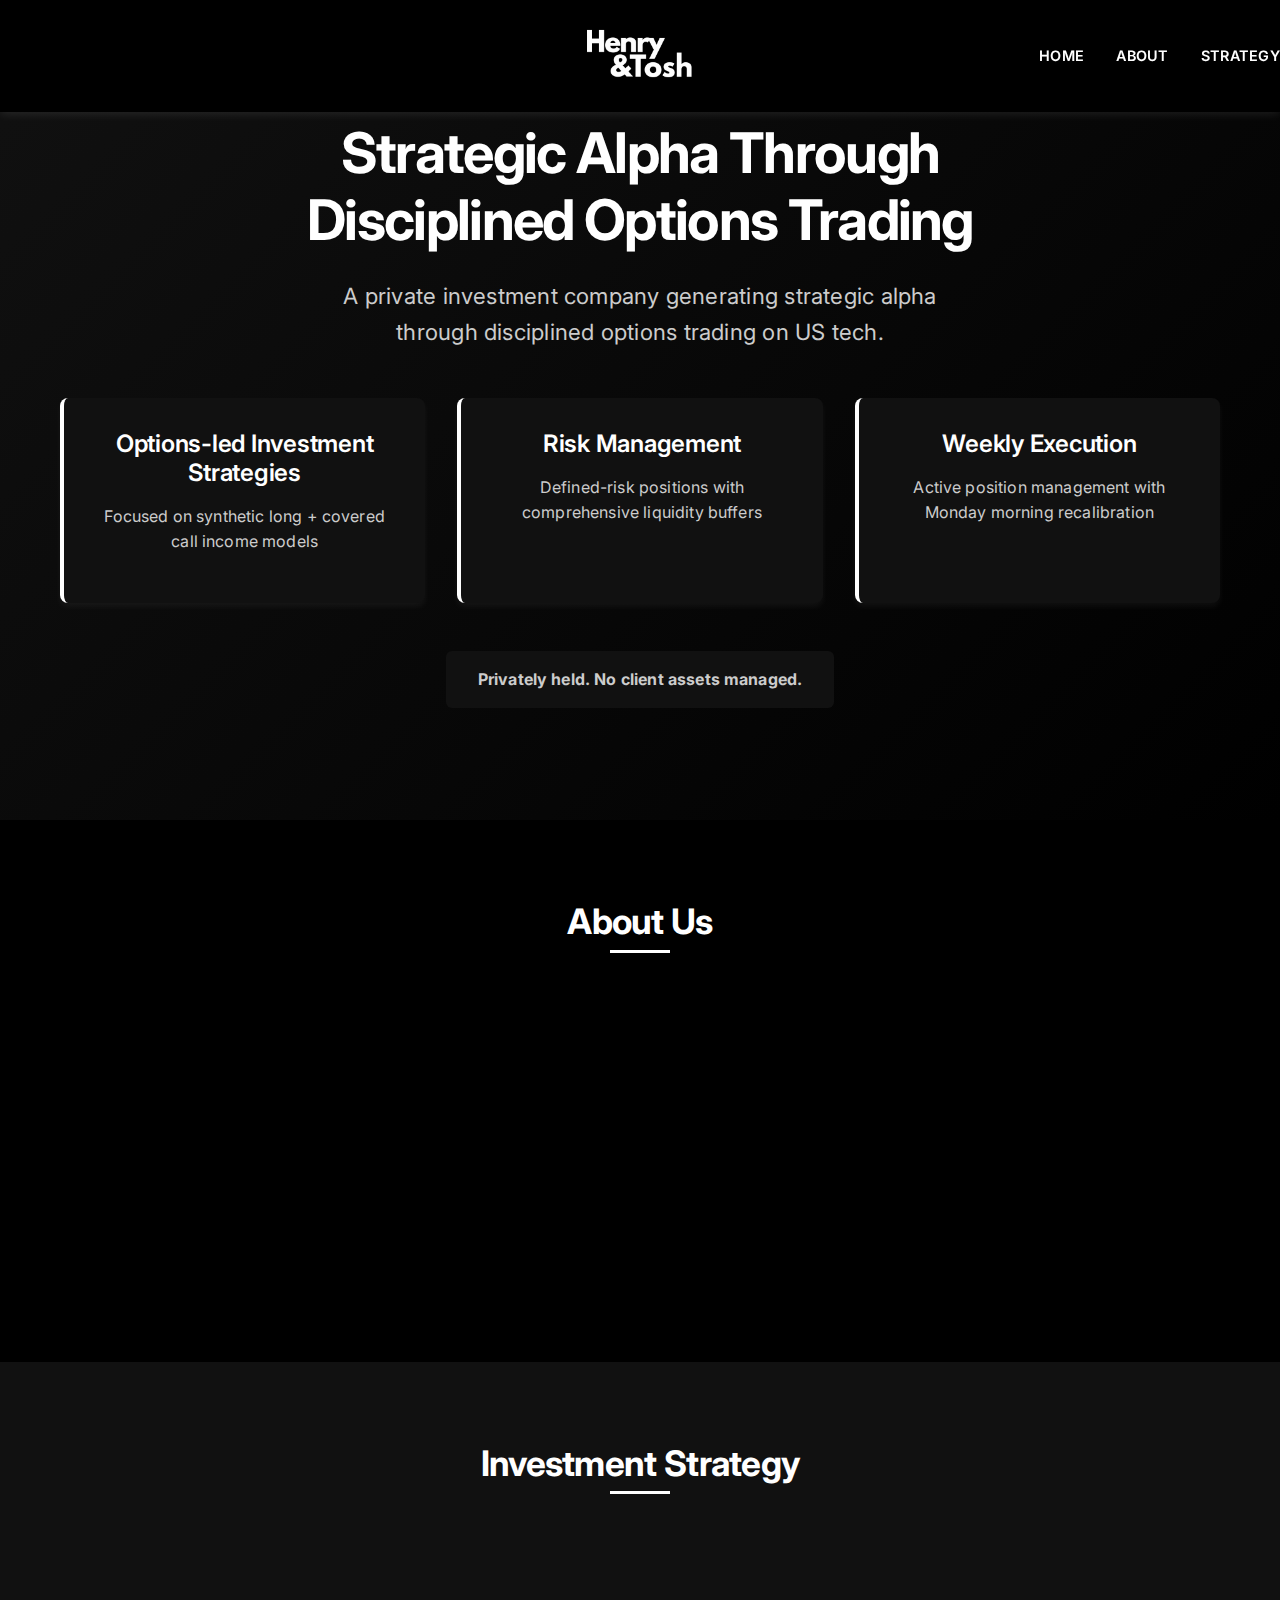
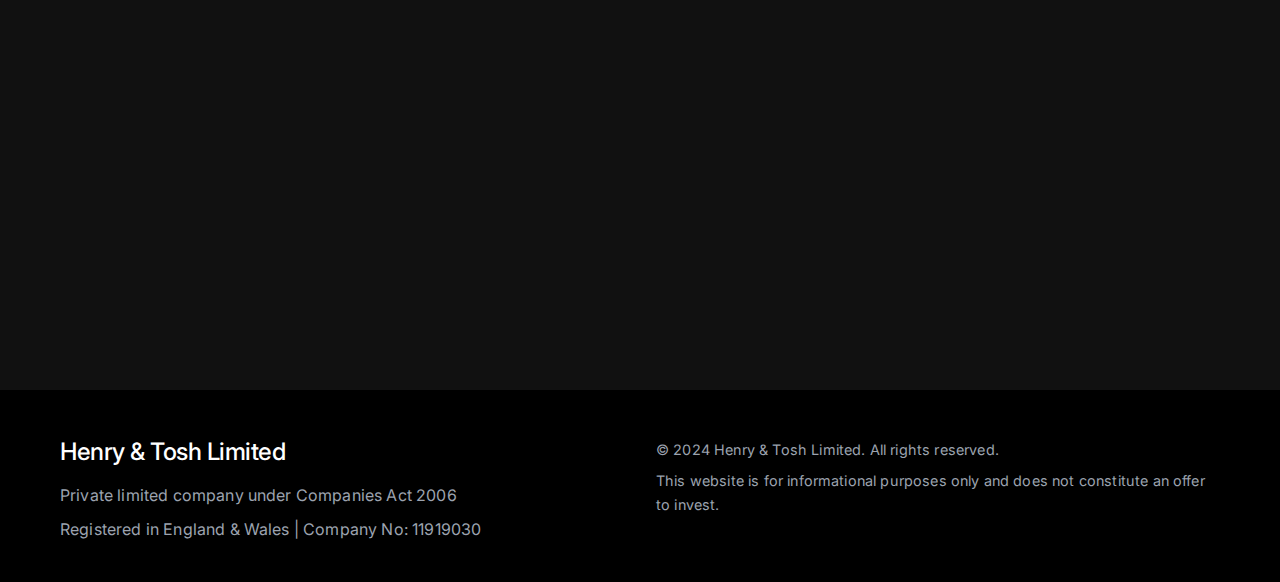
<file: index.html>
<!DOCTYPE html>
<html lang="en">
<head>
    <meta charset="UTF-8">
    <meta name="viewport" content="width=device-width, initial-scale=1.0">
    <title>Henry & Tosh Limited - Private Investment Company</title>
    <meta name="description" content="Henry & Tosh Limited is a UK-based private investment company focused on trading synthetic options to generate weekly income via covered call strategies.">
    <meta name="keywords" content="Henry & Tosh Limited, private investment, options trading, synthetic strategies, UK investment company">
    <link rel="stylesheet" href="styles.css">
    <link href="https://fonts.googleapis.com/css2?family=Inter:wght@300;400;500;600;700&family=Roboto+Slab:wght@300;400;500;600&display=swap" rel="stylesheet">
    <link rel="icon" type="image/x-icon" href="favicon.ico">
</head>
<body>
    <header class="header">
        <nav class="nav">
            <div class="nav-container">
                <div class="logo">
                    <img src="htlogo.png" alt="Henry & Tosh Limited" class="logo-image">
                </div>
                <ul class="nav-menu">
                    <li><a href="#home" class="nav-link">Home</a></li>
                    <li><a href="#about" class="nav-link">About</a></li>
                    <li><a href="#strategy" class="nav-link">Strategy</a></li>
                </ul>
                <div class="hamburger">
                    <span></span>
                    <span></span>
                    <span></span>
                </div>
            </div>
        </nav>
    </header>

    <main>
        <!-- Home Section -->
        <section id="home" class="hero">
            <div class="container">
                <div class="hero-content">
                    <h2 class="hero-title">Strategic Alpha Through Disciplined Options Trading</h2>
                    <p class="hero-subtitle">A private investment company generating strategic alpha through disciplined options trading on US tech.</p>
                    <div class="hero-features">
                        <div class="feature">
                            <h3>Options-led Investment Strategies</h3>
                            <p>Focused on synthetic long + covered call income models</p>
                        </div>
                        <div class="feature">
                            <h3>Risk Management</h3>
                            <p>Defined-risk positions with comprehensive liquidity buffers</p>
                        </div>
                        <div class="feature">
                            <h3>Weekly Execution</h3>
                            <p>Active position management with Monday morning recalibration</p>
                        </div>
                    </div>
                    <div class="hero-disclaimer">
                        <p><strong>Privately held. No client assets managed.</strong></p>
                    </div>
                </div>
            </div>
        </section>

        <!-- About Section -->
        <section id="about" class="about">
            <div class="container">
                <h2 class="section-title">About Us</h2>
                <div class="about-content">
                    <div class="about-text">
                        <h3>Company Background</h3>
                        <p>Founded in 2019, Henry & Tosh Limited is a private investment company registered in England & Wales (Company No. 11919030). We focus on disciplined execution of synthetic strategies to extract income and directional alpha from high-beta equities.</p>
                        
                        <h3>Investment Ethos</h3>
                        <p>Our approach centers on systematic options trading, utilizing synthetic long positions combined with covered call strategies to generate consistent weekly income while maintaining defined risk parameters.</p>
                    </div>

                </div>
            </div>
        </section>

        <!-- Strategy Section -->
        <section id="strategy" class="strategy">
            <div class="container">
                <h2 class="section-title">Investment Strategy</h2>
                <div class="strategy-content">
                    <div class="strategy-card">
                        <h3>Synthetic Long + Covered Call Model</h3>
                        <p>Our core strategy involves establishing synthetic long positions through options combinations, then selling covered calls against these positions to generate weekly income. This approach allows us to capture both directional movement and time decay.</p>
                    </div>
                    <div class="strategy-card">
                        <h3>Risk Management Framework</h3>
                        <p>We maintain strict risk controls including defined-risk positions, comprehensive liquidity buffers, and maximum weekly drawdown limits. All positions are actively monitored and adjusted based on market conditions and volatility metrics.</p>
                    </div>
                    <div class="strategy-card">
                        <h3>Weekly Execution Cycle</h3>
                        <p>Our strategy is reviewed and recalibrated every Monday morning, with positions actively managed throughout the week to optimise risk-reward. This systematic approach ensures consistent execution and performance tracking.</p>
                    </div>
                </div>
            </div>
        </section>




    </main>

    <footer class="footer">
        <div class="container">
            <div class="footer-content">
                <div class="footer-info">
                    <h3>Henry & Tosh Limited</h3>
                    <p>Private limited company under Companies Act 2006</p>
                    <p>Registered in England & Wales | Company No: 11919030</p>
                </div>
                <div class="footer-legal">
                    <p>&copy; 2024 Henry & Tosh Limited. All rights reserved.</p>
                    <p>This website is for informational purposes only and does not constitute an offer to invest.</p>
                </div>
            </div>
        </div>
    </footer>

    <script src="script.js"></script>
</body>
</html>
</file>
<file: styles.css>
/* Reset and Base Styles */
* {
    margin: 0;
    padding: 0;
    box-sizing: border-box;
}

html {
    scroll-behavior: smooth;
}

body {
    font-family: 'Inter', sans-serif;
    line-height: 1.6;
    color: #fff;
    background-color: #000;
    font-weight: 400;
    letter-spacing: 0.01em;
}

.container {
    max-width: 1200px;
    margin: 0 auto;
    padding: 0 20px;
}

/* Typography */
h1, h2, h3, h4, h5, h6 {
    font-family: 'Inter', sans-serif;
    font-weight: 600;
    line-height: 1.2;
    margin-bottom: 1rem;
    letter-spacing: -0.02em;
}

h1 {
    font-size: 2.5rem;
    font-weight: 600;
}

h2 {
    font-size: 2.2rem;
    font-weight: 500;
}

h3 {
    font-size: 1.5rem;
    font-weight: 500;
}

h4 {
    font-size: 1.2rem;
    font-weight: 500;
}

p {
    margin-bottom: 1rem;
    color: #ccc;
}

/* Header and Navigation */
.header {
    background-color: #000;
    box-shadow: 0 2px 10px rgba(255, 255, 255, 0.1);
    position: fixed;
    top: 0;
    width: 100%;
    z-index: 1000;
}

.nav-container {
    display: flex;
    justify-content: center;
    align-items: center;
    padding: 1rem 0;
    position: relative;
}

.logo-image {
    height: 80px;
    width: auto;
    max-width: 400px;
    display: block;
    margin: 0 auto;
}

.nav-menu {
    display: flex;
    list-style: none;
    gap: 2rem;
    position: absolute;
    right: 0;
}

.nav-link {
    text-decoration: none;
    color: #fff;
    font-weight: 600;
    transition: color 0.3s ease;
    position: relative;
    letter-spacing: 0.02em;
    text-transform: uppercase;
    font-size: 0.9rem;
}

.nav-link:hover {
    color: #fff;
}

.nav-link::after {
    content: '';
    position: absolute;
    width: 0;
    height: 2px;
    bottom: -5px;
    left: 0;
    background-color: #fff;
    transition: width 0.3s ease;
}

.nav-link:hover::after {
    width: 100%;
}

.hamburger {
    display: none;
    flex-direction: column;
    cursor: pointer;
    position: absolute;
    right: 0;
}

.hamburger span {
    width: 25px;
    height: 3px;
    background-color: #fff;
    margin: 3px 0;
    transition: 0.3s;
}

/* Hero Section */
.hero {
    padding: 120px 0 80px;
    background: linear-gradient(135deg, #111 0%, #000 100%);
    text-align: center;
}

.hero-title {
    font-size: 3.5rem;
    color: #fff;
    margin-bottom: 1.5rem;
    max-width: 800px;
    margin-left: auto;
    margin-right: auto;
    font-weight: 700;
    letter-spacing: -0.03em;
}

.hero-subtitle {
    font-size: 1.4rem;
    color: #ccc;
    margin-bottom: 3rem;
    max-width: 600px;
    margin-left: auto;
    margin-right: auto;
    font-weight: 400;
    letter-spacing: 0.01em;
}

.hero-features {
    display: grid;
    grid-template-columns: repeat(auto-fit, minmax(300px, 1fr));
    gap: 2rem;
    margin-bottom: 3rem;
}

.feature {
    background: #111;
    padding: 2rem;
    border-radius: 8px;
    box-shadow: 0 4px 6px rgba(255, 255, 255, 0.05);
    border-left: 4px solid #fff;
}

.feature h3 {
    color: #fff;
    margin-bottom: 1rem;
    font-weight: 600;
    letter-spacing: -0.01em;
}

.hero-disclaimer {
    background: #111;
    padding: 1rem 2rem;
    border-radius: 6px;
    margin-bottom: 2rem;
    display: inline-block;
}

.hero-disclaimer p {
    margin: 0;
    color: #ccc;
}



/* Section Styles */
section {
    padding: 80px 0;
}

.section-title {
    text-align: center;
    color: #fff;
    margin-bottom: 3rem;
    position: relative;
    font-weight: 700;
    letter-spacing: -0.02em;
}

.section-title::after {
    content: '';
    position: absolute;
    bottom: -10px;
    left: 50%;
    transform: translateX(-50%);
    width: 60px;
    height: 3px;
    background-color: #fff;
}

/* About Section */
.about {
    background-color: #000;
}

.about-content {
    display: grid;
    grid-template-columns: 2fr 1fr;
    gap: 4rem;
    align-items: start;
}

.about-text h3 {
    color: #fff;
    margin-top: 2rem;
    font-weight: 600;
    letter-spacing: -0.01em;
}

.about-text h3:first-child {
    margin-top: 0;
}



/* Strategy Section */
.strategy {
    background-color: #111;
}

.strategy-content {
    display: grid;
    grid-template-columns: repeat(auto-fit, minmax(350px, 1fr));
    gap: 2rem;
}

.strategy-card {
    background: #000;
    padding: 2.5rem;
    border-radius: 8px;
    box-shadow: 0 4px 6px rgba(255, 255, 255, 0.05);
    border-top: 4px solid #fff;
}

.strategy-card h3 {
    color: #fff;
    margin-bottom: 1rem;
    font-weight: 600;
    letter-spacing: -0.01em;
}







/* Footer */
.footer {
    background-color: #000;
    color: #fff;
    padding: 3rem 0 2rem;
}

.footer-content {
    display: grid;
    grid-template-columns: 1fr 1fr;
    gap: 2rem;
}

.footer-info h3 {
    color: #fff;
    margin-bottom: 1rem;
}

.footer-info p {
    color: #9ca3af;
    margin-bottom: 0.5rem;
}

.footer-legal p {
    color: #9ca3af;
    font-size: 0.9rem;
    margin-bottom: 0.5rem;
}

/* Mobile Responsive */
@media (max-width: 768px) {
    .logo-image {
        height: 60px;
        max-width: 280px;
    }
    
    .hamburger {
        display: flex;
    }

    .nav-menu {
        display: none;
        position: absolute;
        top: 100%;
        left: 0;
        width: 100%;
        background: #000;
        flex-direction: column;
        padding: 1rem 0;
        box-shadow: 0 2px 10px rgba(255, 255, 255, 0.1);
    }

    .nav-menu.active {
        display: flex;
    }

    .nav-menu li {
        margin: 0;
    }

    .nav-menu a {
        display: block;
        padding: 1rem 2rem;
        border-bottom: 1px solid #333;
    }

    .hero-title {
        font-size: 2rem;
    }

    .hero-subtitle {
        font-size: 1.1rem;
    }

    .hero-features {
        grid-template-columns: 1fr;
    }

    .about-content {
        grid-template-columns: 1fr;
        gap: 2rem;
    }

    .strategy-content {
        grid-template-columns: 1fr;
    }

    .performance-stats {
        grid-template-columns: 1fr;
    }



    .footer-content {
        grid-template-columns: 1fr;
        text-align: center;
    }

    .container {
        padding: 0 15px;
    }

    section {
        padding: 60px 0;
    }
}

@media (max-width: 480px) {
    .logo-image {
        height: 45px;
        max-width: 220px;
    }
    
    .hero-title {
        font-size: 1.8rem;
    }

    .section-title {
        font-size: 1.8rem;
    }

    .strategy-card {
        padding: 1.5rem;
    }

    .stat-value {
        font-size: 2rem;
    }
}

/* Smooth animations */
.fade-in {
    opacity: 0;
    transform: translateY(20px);
    transition: opacity 0.6s ease, transform 0.6s ease;
}

.fade-in.visible {
    opacity: 1;
    transform: translateY(0);
}

/* Loading states */
.loading {
    opacity: 0.7;
    pointer-events: none;
}

/* Success/Error messages */
.message {
    padding: 1rem;
    border-radius: 4px;
    margin-bottom: 1rem;
}

.message.success {
    background-color: #d1fae5;
    color: #065f46;
    border: 1px solid #a7f3d0;
}

.message.error {
    background-color: #fee2e2;
    color: #991b1b;
    border: 1px solid #fca5a5;
}
</file>
